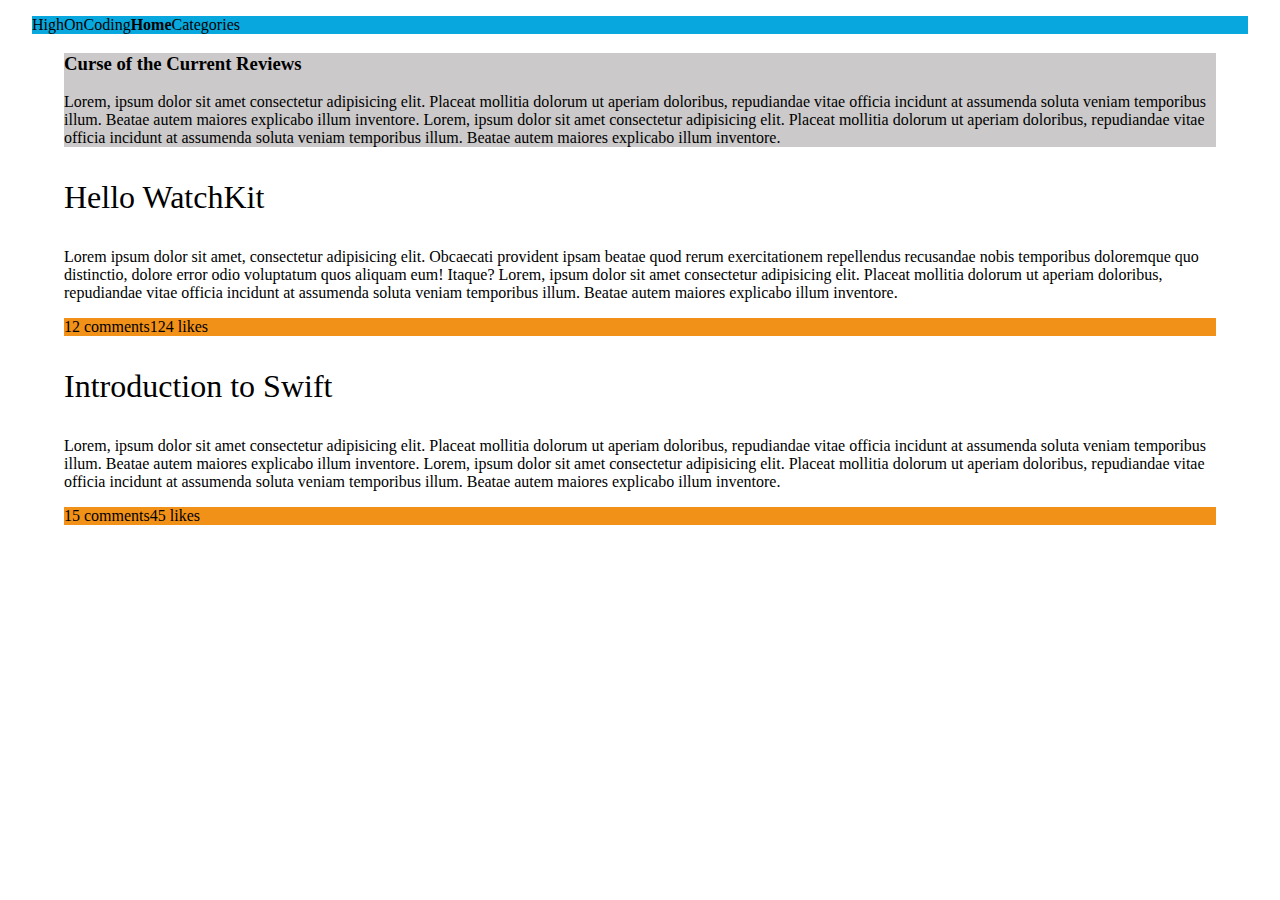
<file: hw2/index.html>
<!DOCTYPE html>
<html lang="en">
<head>
  <meta charset="UTF-8">
  <meta name="viewport" content="width=device-width, initial-scale=1.0">
  <title>High on Coding</title>
  <link rel="stylesheet" href="https://stackpath.bootstrapcdn.com/bootstrap/5.0.0-alpha1/css/bootstrap.min.css" integrity="sha384-r4NyP46KrjDleawBgD5tp8Y7UzmLA05oM1iAEQ17CSuDqnUK2+k9luXQOfXJCJ4I" crossorigin="anonymous">
  <script src="https://cdn.jsdelivr.net/npm/popper.js@1.16.0/dist/umd/popper.min.js" integrity="sha384-Q6E9RHvbIyZFJoft+2mJbHaEWldlvI9IOYy5n3zV9zzTtmI3UksdQRVvoxMfooAo" crossorigin="anonymous"></script>
  <script src="https://stackpath.bootstrapcdn.com/bootstrap/5.0.0-alpha1/js/bootstrap.min.js" integrity="sha384-oesi62hOLfzrys4LxRF63OJCXdXDipiYWBnvTl9Y9/TRlw5xlKIEHpNyvvDShgf/" crossorigin="anonymous"></script>
  <link rel="stylesheet" href="./css/style.css">
</head>
<body>
    

    <script src="js/app.js"></script>
</body>
</html>
</file>
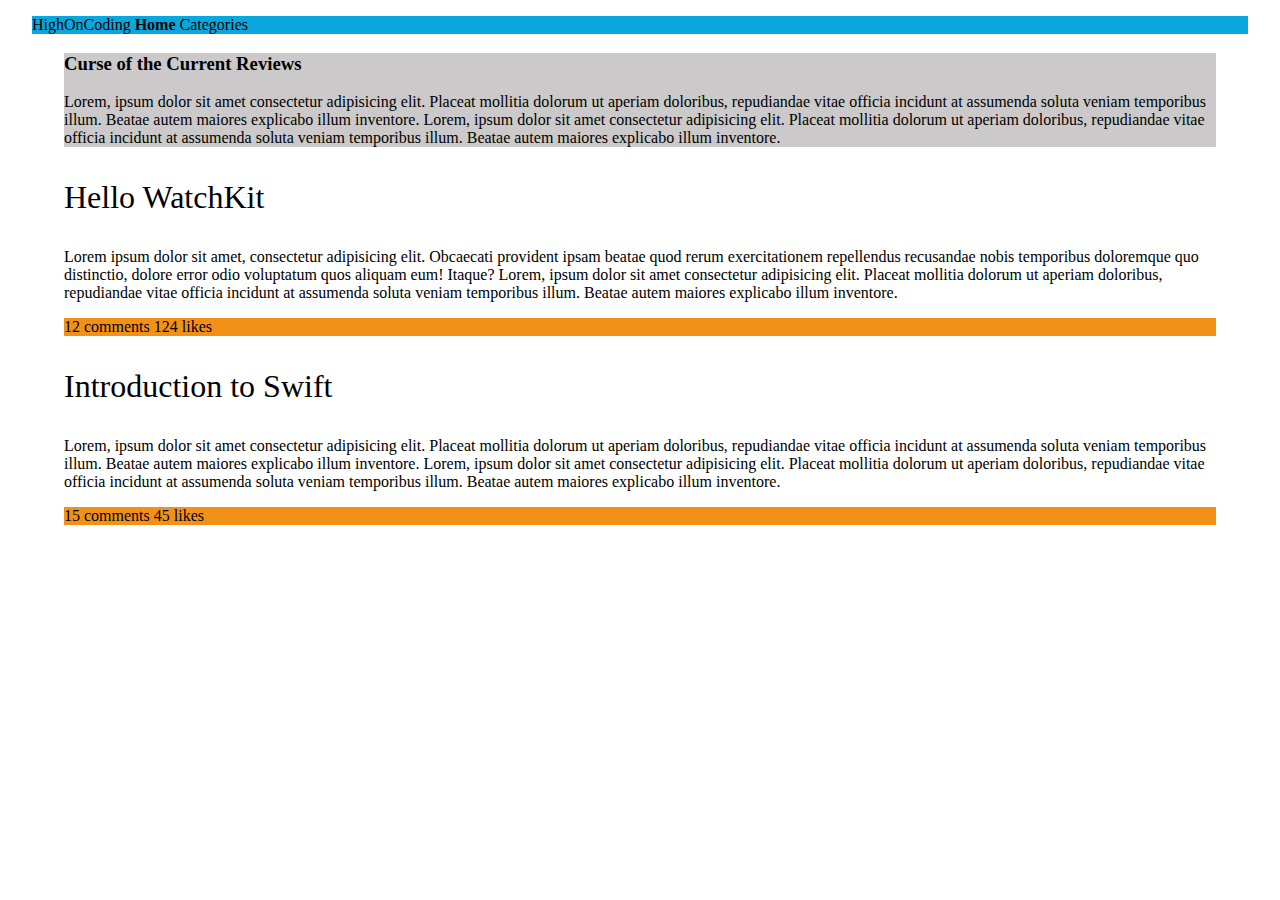
<file: hw2/index-scaffold.html>
<!DOCTYPE html>
<html lang="en">
<head>
  <meta charset="UTF-8">
  <meta name="viewport" content="width=device-width, initial-scale=1.0">
  <title>High on Coding</title>
  <link rel="stylesheet" href="https://stackpath.bootstrapcdn.com/bootstrap/5.0.0-alpha1/css/bootstrap.min.css" integrity="sha384-r4NyP46KrjDleawBgD5tp8Y7UzmLA05oM1iAEQ17CSuDqnUK2+k9luXQOfXJCJ4I" crossorigin="anonymous">
  <script src="https://cdn.jsdelivr.net/npm/popper.js@1.16.0/dist/umd/popper.min.js" integrity="sha384-Q6E9RHvbIyZFJoft+2mJbHaEWldlvI9IOYy5n3zV9zzTtmI3UksdQRVvoxMfooAo" crossorigin="anonymous"></script>
  <script src="https://stackpath.bootstrapcdn.com/bootstrap/5.0.0-alpha1/js/bootstrap.min.js" integrity="sha384-oesi62hOLfzrys4LxRF63OJCXdXDipiYWBnvTl9Y9/TRlw5xlKIEHpNyvvDShgf/" crossorigin="anonymous"></script>
  <link rel="stylesheet" href="./css/style.css">
</head>
<body>
    <div class="header d-flex align-items-center text-white p-4">
        <span class="h3 mr-5">HighOnCoding</span>
        <span class="mr-5">Home</span>
        <span>Categories</span>
    </div>
    <div class="main-content">
        <div class="bg-gray">
            <h3 class="ml-3 pt-3 mb-5">Curse of the Current Reviews</h3>
            <p class="ml-3 pb-3">Lorem, ipsum dolor sit amet consectetur adipisicing elit. Placeat mollitia dolorum ut aperiam doloribus, repudiandae vitae officia incidunt at assumenda soluta veniam temporibus illum. Beatae autem maiores explicabo illum inventore. Lorem, ipsum dolor sit amet consectetur adipisicing elit. Placeat mollitia dolorum ut aperiam doloribus, repudiandae vitae officia incidunt at assumenda soluta veniam temporibus illum. Beatae autem maiores explicabo illum inventore.</p>
        </div>
        <p class="text-primary mb-0">Hello WatchKit</p>
        <p class="mb-0">Lorem ipsum dolor sit amet, consectetur adipisicing elit. Obcaecati provident ipsam beatae quod rerum exercitationem repellendus recusandae nobis temporibus doloremque quo distinctio, dolore error odio voluptatum quos aliquam eum! Itaque? Lorem, ipsum dolor sit amet consectetur adipisicing elit. Placeat mollitia dolorum ut aperiam doloribus, repudiandae vitae officia incidunt at assumenda soluta veniam temporibus illum. Beatae autem maiores explicabo illum inventore.</p>
        <div class="bg-orange text-white p-1 mb-4">
            <span class="ml-1 mr-4">12 comments</span>
            <span>124 likes</span>
        </div>
        <p class="text-primary mb-0">Introduction to Swift</p>
        <p class="mb-0">Lorem, ipsum dolor sit amet consectetur adipisicing elit. Placeat mollitia dolorum ut aperiam doloribus, repudiandae vitae officia incidunt at assumenda soluta veniam temporibus illum. Beatae autem maiores explicabo illum inventore. Lorem, ipsum dolor sit amet consectetur adipisicing elit. Placeat mollitia dolorum ut aperiam doloribus, repudiandae vitae officia incidunt at assumenda soluta veniam temporibus illum. Beatae autem maiores explicabo illum inventore.</p>
        <div class="bg-orange text-white p-1">
            <span class="ml-1 mr-4">15 comments</span>
            <span>45 likes</span>
        </div>
    </div>
</body>
</html>
</file>
<file: hw2/css/style.css>
.header {
    background-color: rgb(8, 168, 222);
    width: 95vw;
    margin: 1em auto;
}

.header span:last-child {
    font-weight: 200;
}

.header span:nth-child(2) {
    font-weight: 700;
}

.main-content {
    width: 90vw;
    margin: 1em auto;
}

.bg-gray {
    width: 100%;
    background-color: rgb(203, 201, 201);
}

.text-primary {
    font-size: 2rem;
}

.bg-orange {
    width: 100%;
    background-color: rgb(242, 145, 23);
}
</file>
